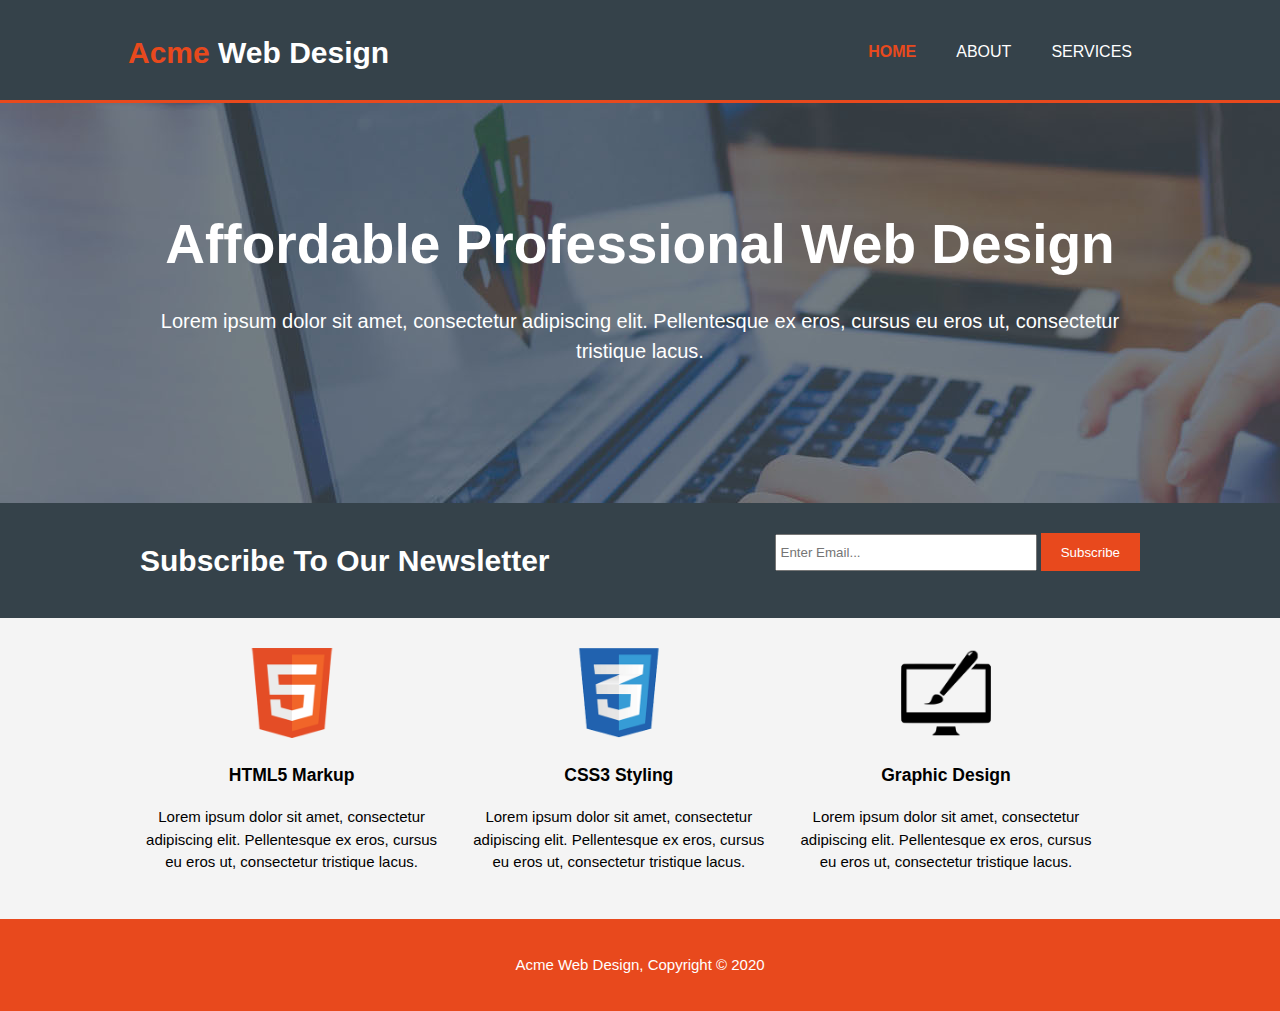
<file: A2-HTML-Responsive-Website/index.html>
<!DOCTYPE html>
<html>
    <head>
        <meta charset = "utf-8">
        <meta name = "viewport" content = "width = device-width">
        <meta name = "description" content = "Affordable and professional web design">
        <meta name = "keywords" content = "web design, affordable web design, professionl web design">
        <meta name = "author" content = "N'Dazia F.">
        <title>Acme Web Design | Welcome</title>
        <link rel = "stylesheet" href = "./css/style.css">
    </head>
    <body>
        <header>
            <div class = "container">
                <div id = "branding">
                    <h1> <span class = "highlight">Acme</span> Web Design</h1>
                </div>
                <nav>
                    <ul>
                        <li class = "current"><a href = "index.html" >Home</a></li>
                        <li><a href = "about.html" >About</a></li>
                        <li><a href = "services.html" >Services</a></li>
                    </ul>
                </nav>
            </div>
        </header>

        <section id = "showcase">
            <div class = "container">
                <h1>Affordable Professional Web Design</h1>
                <p>Lorem ipsum dolor sit amet, consectetur adipiscing elit. Pellentesque ex eros, cursus eu eros ut, consectetur tristique lacus.</p>
            </div>
        </section>

        <section id = "newsletter">
            <div class = "container">
                <h1>Subscribe To Our Newsletter</h1>
                <form>
                    <input type = "email" placeholder = "Enter Email...">
                    <button type = "submit" class = "button_1">Subscribe</button>
                </form>
            </div>
        </section>

        <section id = "boxes">
            <div class = "container">
                <div class = "box">
                    <img src = "./img/logo_html.png">
                    <h3>HTML5 Markup</h3>
                    <p>Lorem ipsum dolor sit amet, consectetur adipiscing elit. Pellentesque ex eros, cursus eu eros ut, consectetur tristique lacus.</p>
                </div>

                <div class = "box">
                    <img src = "./img/logo_css.png">
                    <h3>CSS3 Styling</h3>
                    <p>Lorem ipsum dolor sit amet, consectetur adipiscing elit. Pellentesque ex eros, cursus eu eros ut, consectetur tristique lacus.</p>
                </div>

                <div class = "box">
                    <img src = "./img/logo_brush.png">
                    <h3>Graphic Design</h3>
                    <p>Lorem ipsum dolor sit amet, consectetur adipiscing elit. Pellentesque ex eros, cursus eu eros ut, consectetur tristique lacus.</p>
                </div>
            </div>
        </section>

        <footer>
            <p>Acme Web Design, Copyright &copy; 2020</p>
        </footer>
    </body>
</html>
</file>
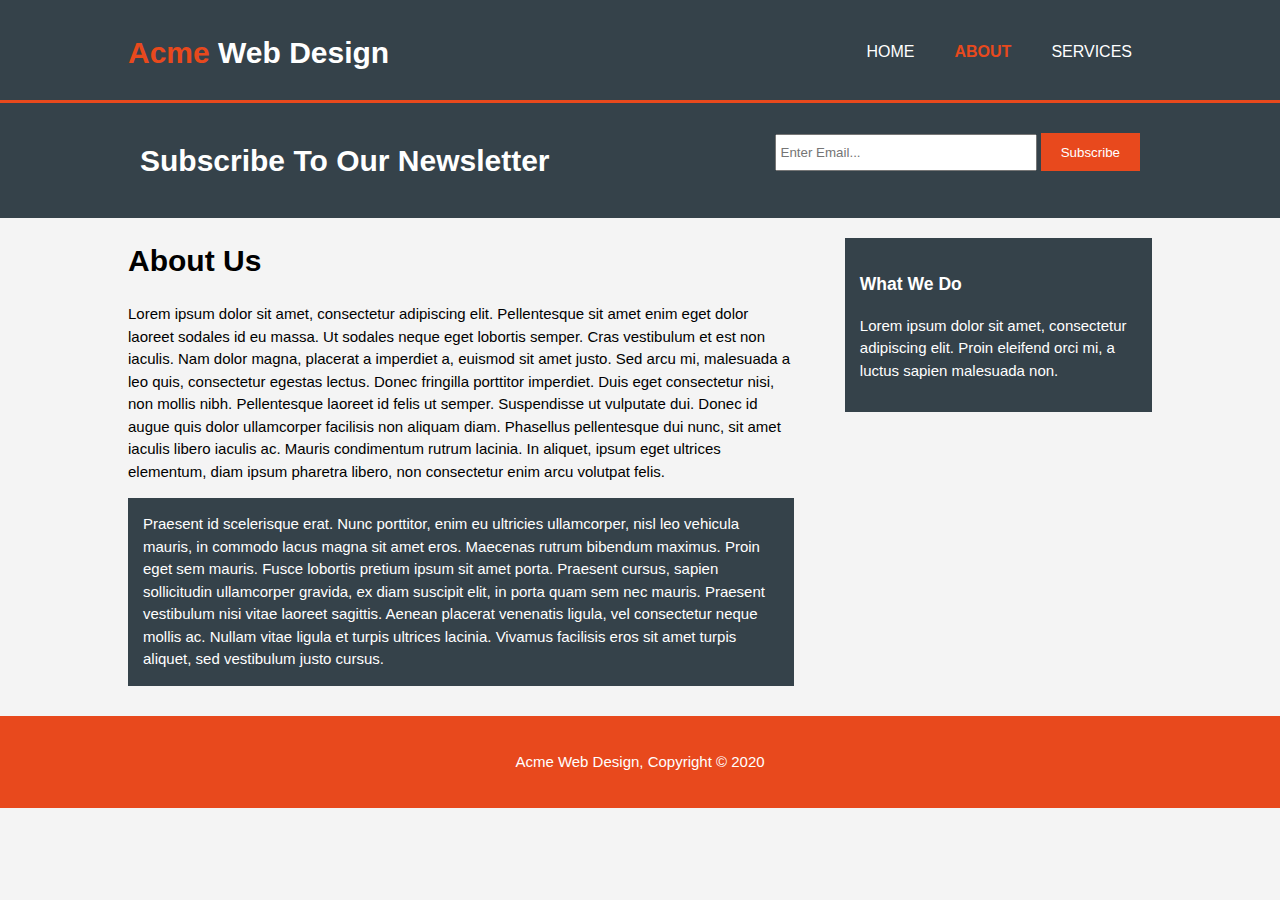
<file: A2-HTML-Responsive-Website/about.html>
<!DOCTYPE html>
<html>
    <head>
        <meta charset = "utf-8">
        <meta name = "viewport" content = "width = device-width">
        <meta name = "description" content = "Affordable and professional web design">
        <meta name = "keywords" content = "web design, affordable web design, professionl web design">
        <meta name = "author" content = "N'Dazia F.">
        <title>Acme Web Design | About</title>
        <link rel = "stylesheet" href = "./css/style.css">
    </head>
    <body>
        <header>
            <div class = "container">
                <div id = "branding">
                    <h1> <span class = "highlight">Acme</span> Web Design</h1>
                </div>
                <nav>
                    <ul>
                        <li><a href = "index.html" >Home</a></li>
                        <li class = "current"><a href = "about.html" >About</a></li>
                        <li><a href = "services.html" >Services</a></li>
                    </ul>
                </nav>
            </div>
        </header>

        <section id = "newsletter">
            <div class = "container">
                <h1>Subscribe To Our Newsletter</h1>
                <form>
                    <input type = "email" placeholder = "Enter Email...">
                    <button type = "submit" class = "button_1">Subscribe</button>
                </form>
            </div>
        </section>

        <section id = "main">
            <div class = "container">
                <article id = "main-col">
                    <h1 class = "page-title">About Us</h1>
                    <p>Lorem ipsum dolor sit amet, consectetur adipiscing elit. Pellentesque sit amet enim eget dolor laoreet sodales id eu massa. Ut sodales neque eget lobortis semper. Cras vestibulum et est non iaculis. Nam dolor magna, placerat a imperdiet a, euismod sit amet justo. Sed arcu mi, malesuada a leo quis, consectetur egestas lectus. Donec fringilla porttitor imperdiet. Duis eget consectetur nisi, non mollis nibh. Pellentesque laoreet id felis ut semper. Suspendisse ut vulputate dui. Donec id augue quis dolor ullamcorper facilisis non aliquam diam. Phasellus pellentesque dui nunc, sit amet iaculis libero iaculis ac. Mauris condimentum rutrum lacinia. In aliquet, ipsum eget ultrices elementum, diam ipsum pharetra libero, non consectetur enim arcu volutpat felis.</p>
                    <p class = "dark">Praesent id scelerisque erat. Nunc porttitor, enim eu ultricies ullamcorper, nisl leo vehicula mauris, in commodo lacus magna sit amet eros. Maecenas rutrum bibendum maximus. Proin eget sem mauris. Fusce lobortis pretium ipsum sit amet porta. Praesent cursus, sapien sollicitudin ullamcorper gravida, ex diam suscipit elit, in porta quam sem nec mauris. Praesent vestibulum nisi vitae laoreet sagittis. Aenean placerat venenatis ligula, vel consectetur neque mollis ac. Nullam vitae ligula et turpis ultrices lacinia. Vivamus facilisis eros sit amet turpis aliquet, sed vestibulum justo cursus.</p>
                </article>

                <aside id = "sidebar">
                    <div class = "dark">
                    <h3>What We Do</h3>
                    <p>Lorem ipsum dolor sit amet, consectetur adipiscing elit. Proin eleifend orci mi, a luctus sapien malesuada non.</p>
                    </div>
                </aside>
            </div>
        </section>

        <footer>
            <p>Acme Web Design, Copyright &copy; 2020</p>
        </footer>
    </body>
</html>
</file>
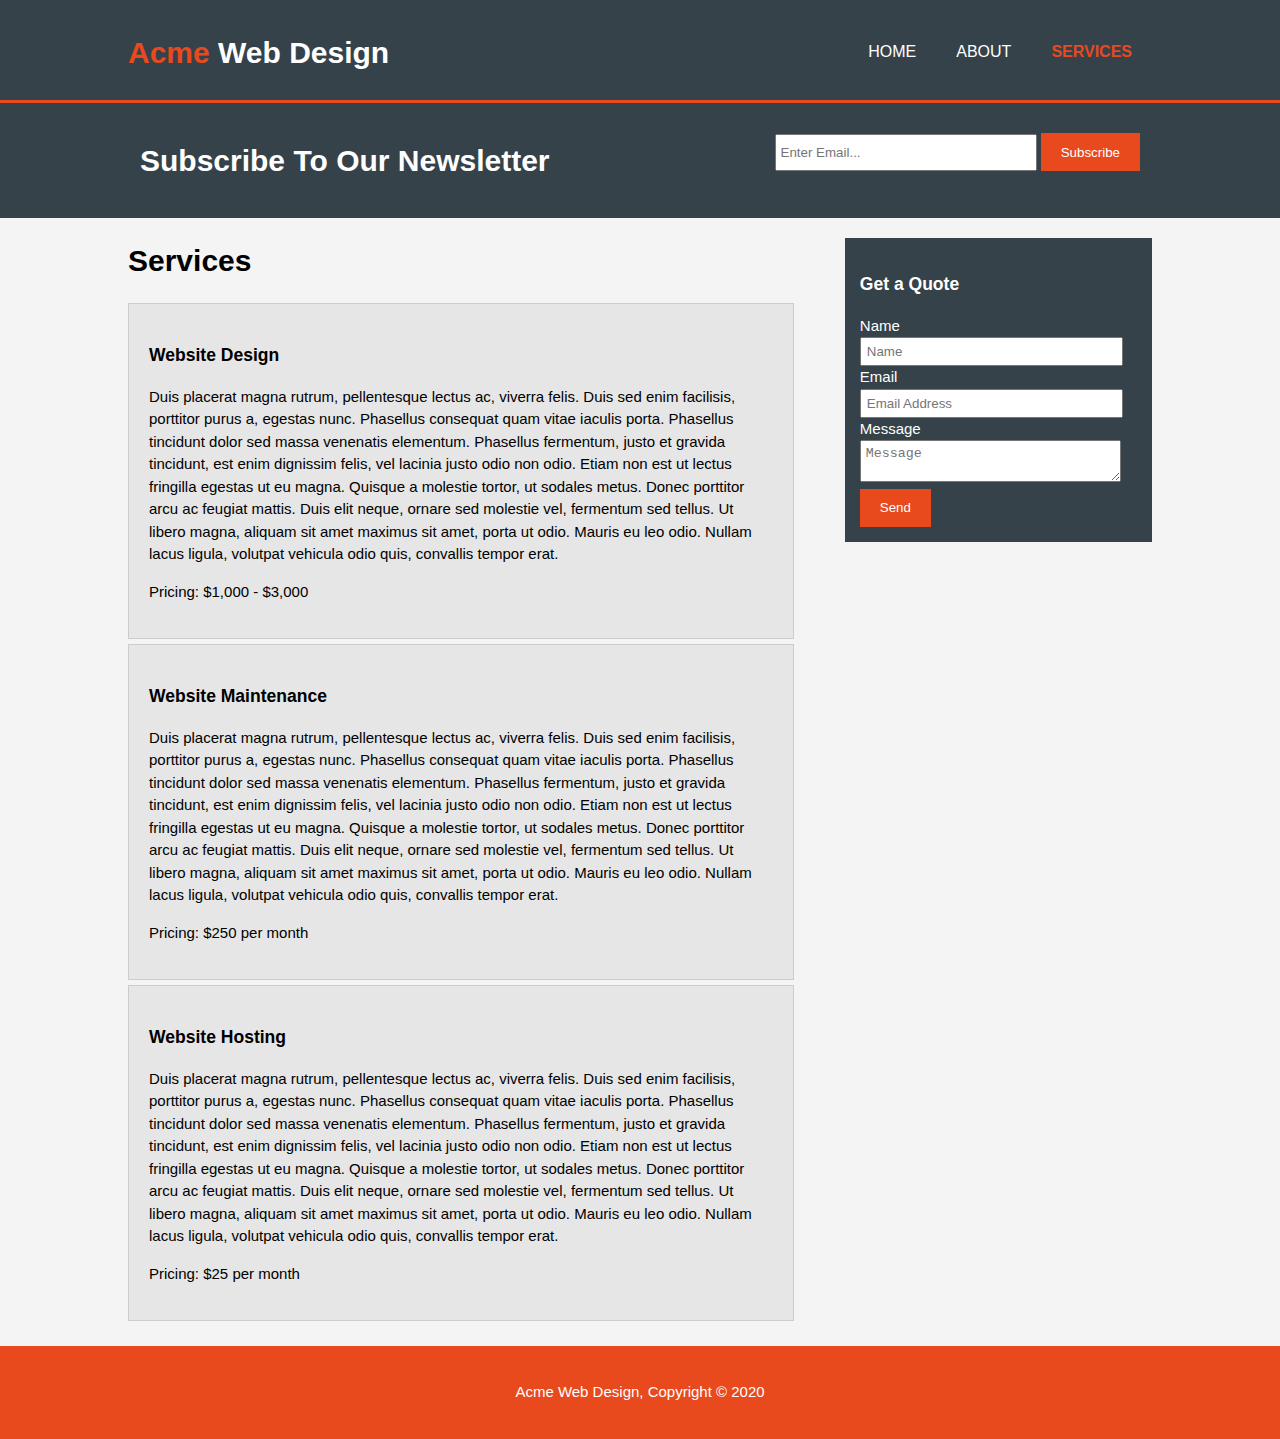
<file: A2-HTML-Responsive-Website/services.html>
<!DOCTYPE html>
<html>
    <head>
        <meta charset = "utf-8">
        <meta name = "viewport" content = "width = device-width">
        <meta name = "description" content = "Affordable and professional web design">
        <meta name = "keywords" content = "web design, affordable web design, professionl web design">
        <meta name = "author" content = "N'Dazia F.">
        <title>Acme Web Design | Services</title>
        <link rel = "stylesheet" href = "./css/style.css">
    </head>
    <body>
        <header>
            <div class = "container">
                <div id = "branding">
                    <h1> <span class = "highlight">Acme</span> Web Design</h1>
                </div>
                <nav>
                    <ul>
                        <li><a href = "index.html" >Home</a></li>
                        <li><a href = "about.html" >About</a></li>
                        <li class = "current"><a href = "services.html" >Services</a></li>
                    </ul>
                </nav>
            </div>
        </header>

        <section id = "newsletter">
            <div class = "container">
                <h1>Subscribe To Our Newsletter</h1>
                <form>
                    <input type = "email" placeholder = "Enter Email...">
                    <button type = "submit" class = "button_1">Subscribe</button>
                </form>
            </div>
        </section>

        <section id = "main">
            <div class = "container">
                <article id = "main-col">
                    <h1 class = "page-title">Services</h1>
                    <ul id = "services">
                        <li>
                            <h3>Website Design</h3>
                            <p>Duis placerat magna rutrum, pellentesque lectus ac, viverra felis. Duis sed enim facilisis, porttitor purus a, egestas nunc. Phasellus consequat quam vitae iaculis porta. Phasellus tincidunt dolor sed massa venenatis elementum. Phasellus fermentum, justo et gravida tincidunt, est enim dignissim felis, vel lacinia justo odio non odio. Etiam non est ut lectus fringilla egestas ut eu magna. Quisque a molestie tortor, ut sodales metus. Donec porttitor arcu ac feugiat mattis. Duis elit neque, ornare sed molestie vel, fermentum sed tellus. Ut libero magna, aliquam sit amet maximus sit amet, porta ut odio. Mauris eu leo odio. Nullam lacus ligula, volutpat vehicula odio quis, convallis tempor erat.</p>
                            <p>Pricing: $1,000 - $3,000</p>
                        </li>

                        <li>
                            <h3>Website Maintenance</h3>
                            <p>Duis placerat magna rutrum, pellentesque lectus ac, viverra felis. Duis sed enim facilisis, porttitor purus a, egestas nunc. Phasellus consequat quam vitae iaculis porta. Phasellus tincidunt dolor sed massa venenatis elementum. Phasellus fermentum, justo et gravida tincidunt, est enim dignissim felis, vel lacinia justo odio non odio. Etiam non est ut lectus fringilla egestas ut eu magna. Quisque a molestie tortor, ut sodales metus. Donec porttitor arcu ac feugiat mattis. Duis elit neque, ornare sed molestie vel, fermentum sed tellus. Ut libero magna, aliquam sit amet maximus sit amet, porta ut odio. Mauris eu leo odio. Nullam lacus ligula, volutpat vehicula odio quis, convallis tempor erat.</p>
                            <p>Pricing: $250 per month</p>
                        </li>

                        <li>
                            <h3>Website Hosting</h3>
                            <p>Duis placerat magna rutrum, pellentesque lectus ac, viverra felis. Duis sed enim facilisis, porttitor purus a, egestas nunc. Phasellus consequat quam vitae iaculis porta. Phasellus tincidunt dolor sed massa venenatis elementum. Phasellus fermentum, justo et gravida tincidunt, est enim dignissim felis, vel lacinia justo odio non odio. Etiam non est ut lectus fringilla egestas ut eu magna. Quisque a molestie tortor, ut sodales metus. Donec porttitor arcu ac feugiat mattis. Duis elit neque, ornare sed molestie vel, fermentum sed tellus. Ut libero magna, aliquam sit amet maximus sit amet, porta ut odio. Mauris eu leo odio. Nullam lacus ligula, volutpat vehicula odio quis, convallis tempor erat.</p>
                            <p>Pricing: $25 per month</p>
                        </li>
                    </ul>

                    </ul>
                </article>

                <aside id = "sidebar">
                    <div class = "dark">
                    <h3>Get a Quote</h3>
                    <form class = "quote">
                        <div>
                            <label>Name</label><br>
                            <input type = "txt" placeholder = "Name">
                        </div>
                        <div>
                            <label>Email</label>
                            <input type = "email" placeholder = "Email Address">
                        </div>
                        <div>
                            <label>Message</label>
                            <textarea placeholder = "Message"></textarea>
                        </div>
                        <button class = "button_1" type = "submit">Send</button>
                    </form>
                    </div>
                </aside>
            </div>
        </section>

        <footer>
            <p>Acme Web Design, Copyright &copy; 2020</p>
        </footer>
    </body>
</html>
</file>
<file: A2-HTML-Responsive-Website/css/style.css>
body{
    font: 15px/1.5 Arial, Helvetica, sans-serif;
    padding: 0;
    margin: 0;
    background-color: #f4f4f4;
}

/* Global */

.container{
    width: 80%;
    margin: auto;
    overflow: hidden;
}

ul{
    margin: 0;
    padding: 0;
}

.button_1{
    height: 38px;
    background: #e8491d;
    border: 0;
    padding-left: 20px;
    padding-right: 20px;
    color: #ffffff;
}

.dark{
    padding: 15px;
    background: #35424a;
    color: #ffffff;
    margin-top: 10px;
    margin-bottom: 10px;
}

/* Header */

header{
    background: #35424a;
    color: #ffffff;
    padding-top: 30px;
    min-height: 70px;
    border-bottom: #e8491d 3px solid;
}

header a{
    color: #ffffff;
    text-decoration: none;
    text-transform: uppercase;
    font-size: 16px;
}

header li{
    float: left;
    display: inline;
    padding: 0 20px 0 20px;
}

header #branding{
    float: left;
}

header #branding h1{
    margin: 0;
}

header nav{
    float: right;
    margin-top: 10px;
}

header .highlight, header .current a{
    color: #e8491d;
    font-weight: bold;
}

header a:hover{
    color: #cccccc;
    font-weight: bold;
}

/* Showcase */

#showcase{
    min-height: 400px;
    background: url('../img/showcase.jpg') no-repeat 0 -400px;
    text-align: center;
    color: #ffffff;
}

#showcase h1{
    margin-top: 100px;
    font-size: 55px;
    margin-bottom: 10px;
}

#showcase p{
    font-size: 20px;
}

/* Newsletter */

#newsletter{
    padding: 15px;
    color: #ffffff;
    background: #35424a
}

#newsletter h1{
    float: left;
}

#newsletter form{
    float: right;
    margin-top: 15px;
}

#newsletter input[type = "email"]{
    padding: 4px;
    height: 25px;
    width: 250px;
}

/* Boxes */

#boxes{
    margin-top: 20px;
}

#boxes .box{
    float: left;
    text-align: center;
    width: 30%;
    padding: 10px;
}

#boxes .box img{
    width: 90px;
}

/* Sidebar */

aside#sidebar{
    float: right;
    width 30%;
    margin-top: 10px;
}

/* Main-col */

article#main-col{
    float: left;
    width: 65%;
}

/* Sidebar */

aside#sidebar{
    float: right;
    width: 30%;
    margin-top: 10px;
}

aside#sidebar .quote input, aside#sidebar .quote textarea{
    width: 90%;
    padding: 5px;

}

/* Main-col */

article#main-col{
    float: left;
    width: 65%;
}

/* Services */

ul#services li{
    list-style: none;
    padding: 20px;
    border: #cccccc solid 1px;
    margin-bottom: 5px;
    background: #e6e6e6;
}
footer{
    padding: 20px;
    margin-top: 20px;
    color: #ffffff;
    background-color: #e8491d;
    text-align: center;
}

/* Media Queries */
@media(max-width: 760px){
    header #branding, header nav, header nav li, #newsletter h1, #newsletter form,
    #boxes .box, article#main-col, aside#sidebar{
        float: none;
        text-align: center;
        width: 100%;
    }

    header{
        padding-bottom: 20px;
    }

    #showcase h1{
        margin-top: 40px;
    }

    #newsletter button, .quote button{
        display: block;
        width: 100%;
    }

    #newsletter form input[type = "email"], .quote input, .quote textarea{
        width: 100%;
        margin-bottom: 5px;
    }
}
</file>
